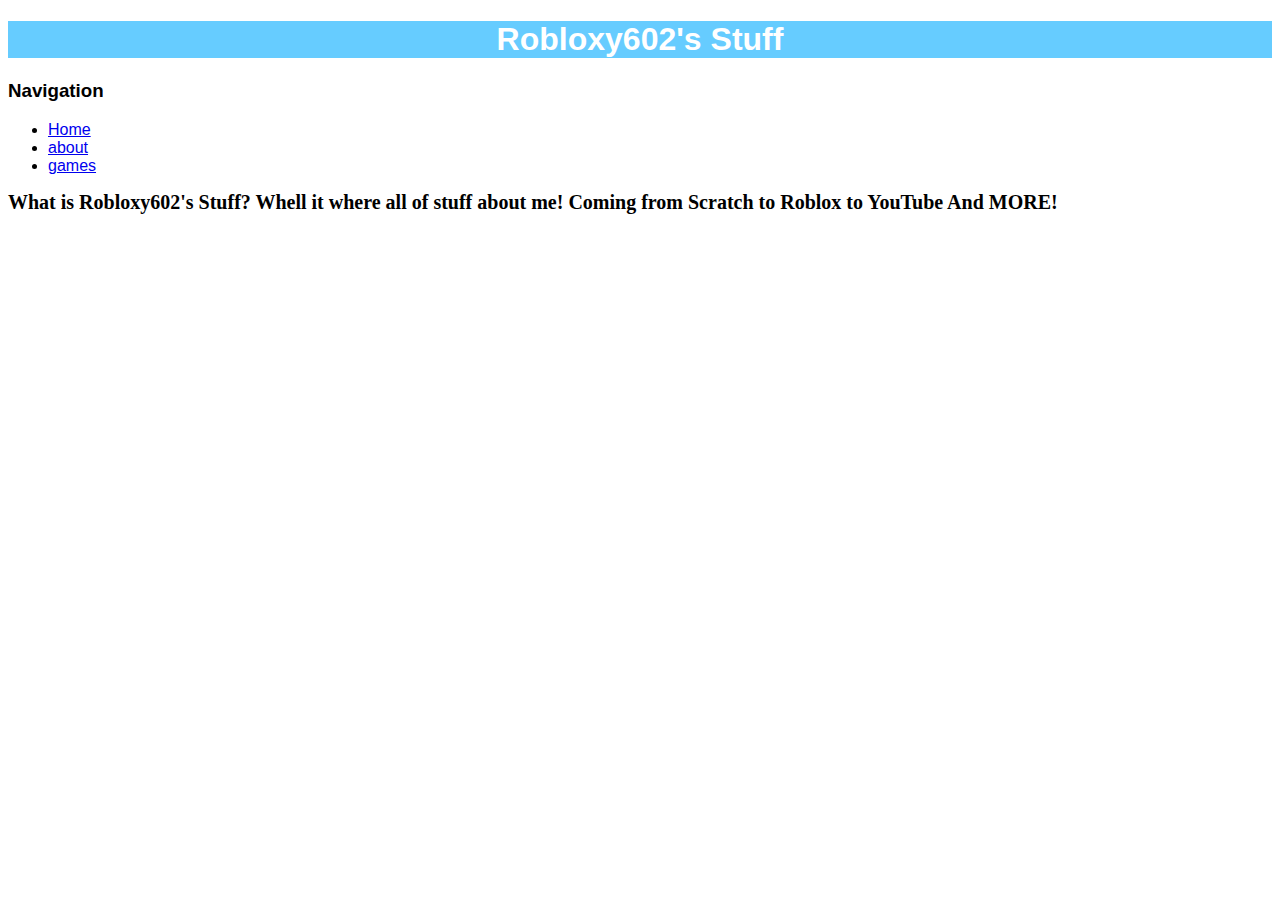
<file: Index.HTML>
<!DOCTYPE html>
<HTML>
<HEAD>
    <link rel="stylesheet" type="text/css" href="style.css" />
    <link rel="shortcut icon" type="image/x-icon" href="Logo.bmp"></link>
    <title>Robloxy602"s Stuff</title>
    <meta charset="UTF-8">
    <style>
        
        h2 {
            color: rgb(0, 0, 0);
            font-size: 20px;
    </style>
</HEAD>
<BODY>
    <div id="header"> <h1>Robloxy602's Stuff</h1> </div>
<h3>Navigation</h3>
<ul>
<li><a href="index.html">Home</li></a>
<li><a href="about.html">about</li></a>
<li><a href="games.html">games</li></a>
</ul>
<h2 style="font-family:calibri; Font size":px; color:green;> 
What is Robloxy602's Stuff? Whell it where all of stuff about me! Coming from
Scratch to Roblox to YouTube And MORE!
</h2>
</BODY>
</HTML>
</file>
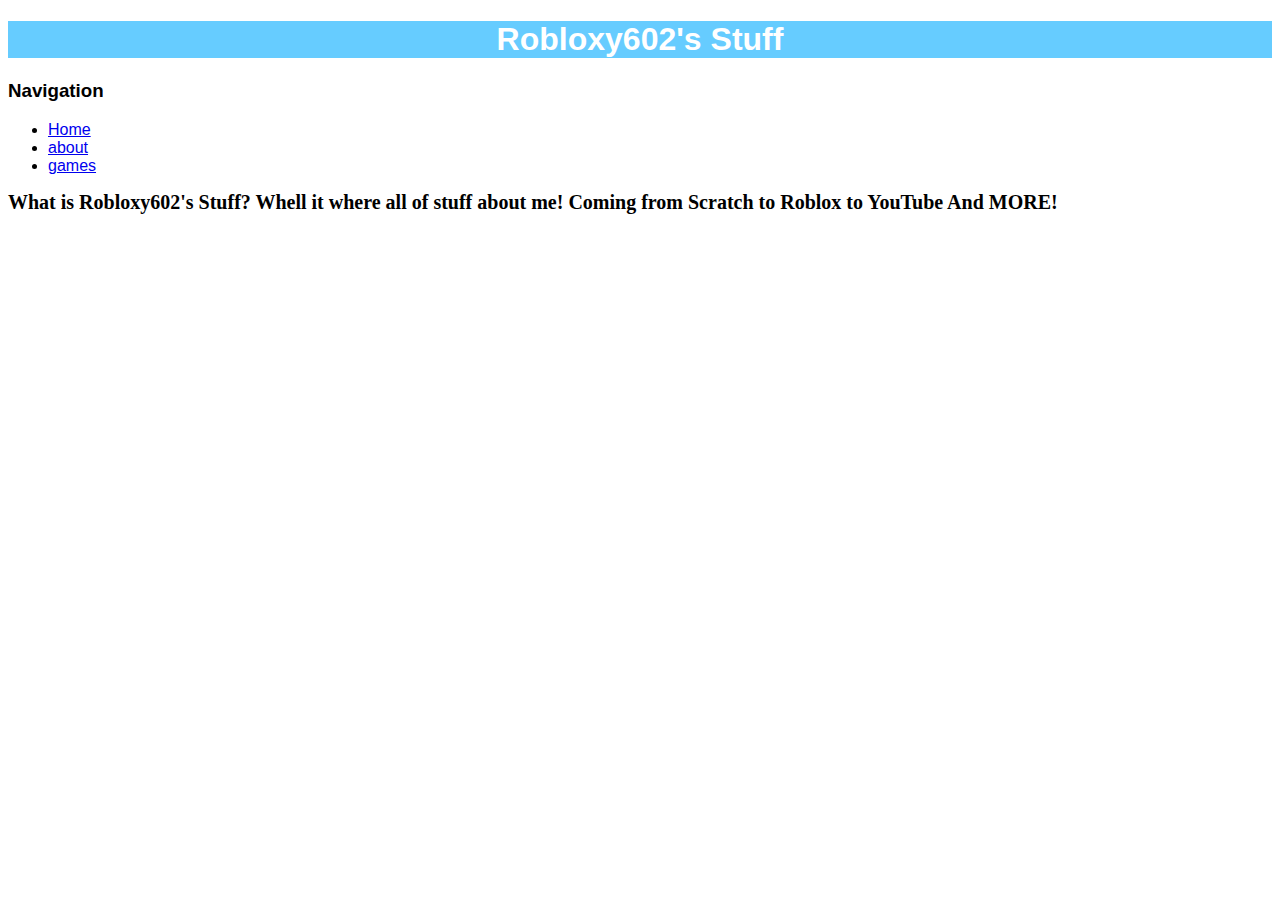
<file: index.html>
<!DOCTYPE html>
<HTML>
<HEAD>
    <link rel="stylesheet" type="text/css" href="style.css" />
    <link rel="shortcut icon" type="image/x-icon" href="Logo.bmp"></link>
    <title>Robloxy602"s Stuff</title>
    <meta charset="UTF-8">
    <style>
        
        h2 {
            color: rgb(0, 0, 0);
            font-size: 20px;
    </style>
</HEAD>
<BODY>
    <div id="header"> <h1>Robloxy602's Stuff</h1> </div>
<h3>Navigation</h3>
<ul>
<li><a href="https://liamsandagon.github.io/R602-s-Stuff/">Home</li></a>
<li><a href="about.HTML">about</li></a>
<li><a href="games.HTML">games</li></a>
</ul>
<h2 style="font-family:calibri; Font size":px; color:green;> 
What is Robloxy602's Stuff? Whell it where all of stuff about me! Coming from
Scratch to Roblox to YouTube And MORE!
</h2>
</BODY>
</HTML>
</file>
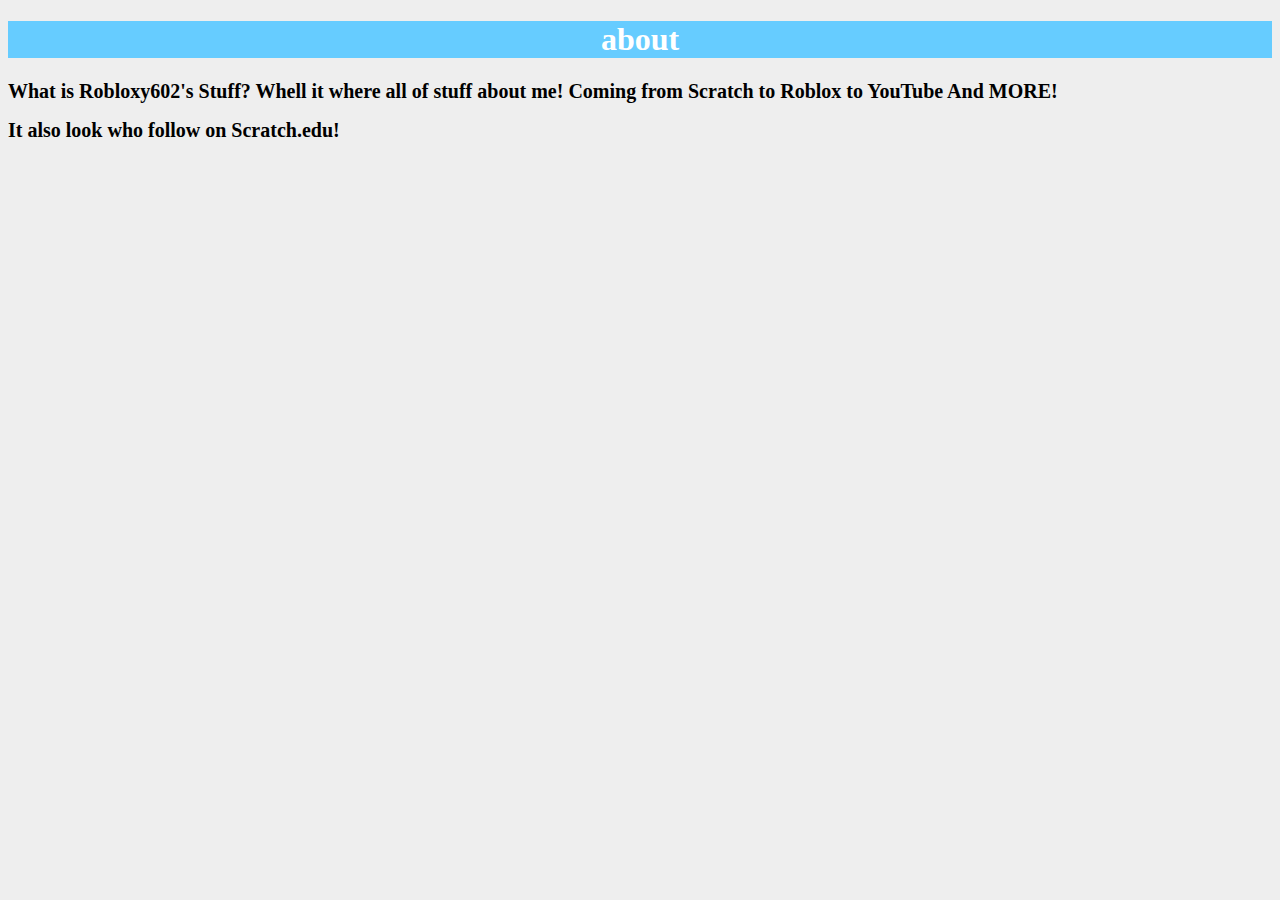
<file: About.HTML>
<!DOCTYPE html>
<HTML>
<HEAD>
    <link rel="stylesheet" type="text/css" href="about.css" />
    <link rel="shortcut icon" type="image/x-icon" href="Logo.bmp"></link>
    <title>Robloxy602"s/about Stuff</title>
    <meta charset="UTF-8">
    <style>
        
        h2 {
            color: rgb(0, 0, 0);
            font-size: 20px;
    </style>
</HEAD>
<BODY>
    <div id="header"> <h1>about</h1> </div>
<ul>
</ul>
<h2 style="font-family:calibri; Font size":px; color:green;> 
What is Robloxy602's Stuff? Whell it where all of stuff about me! Coming from
Scratch to Roblox to YouTube And MORE!
</h2>
<h2 style="font-family:calibri; Font size":px; color:green;> 
It also look who follow on Scratch.edu!

</h2>
</BODY>
</HTML>
</file>
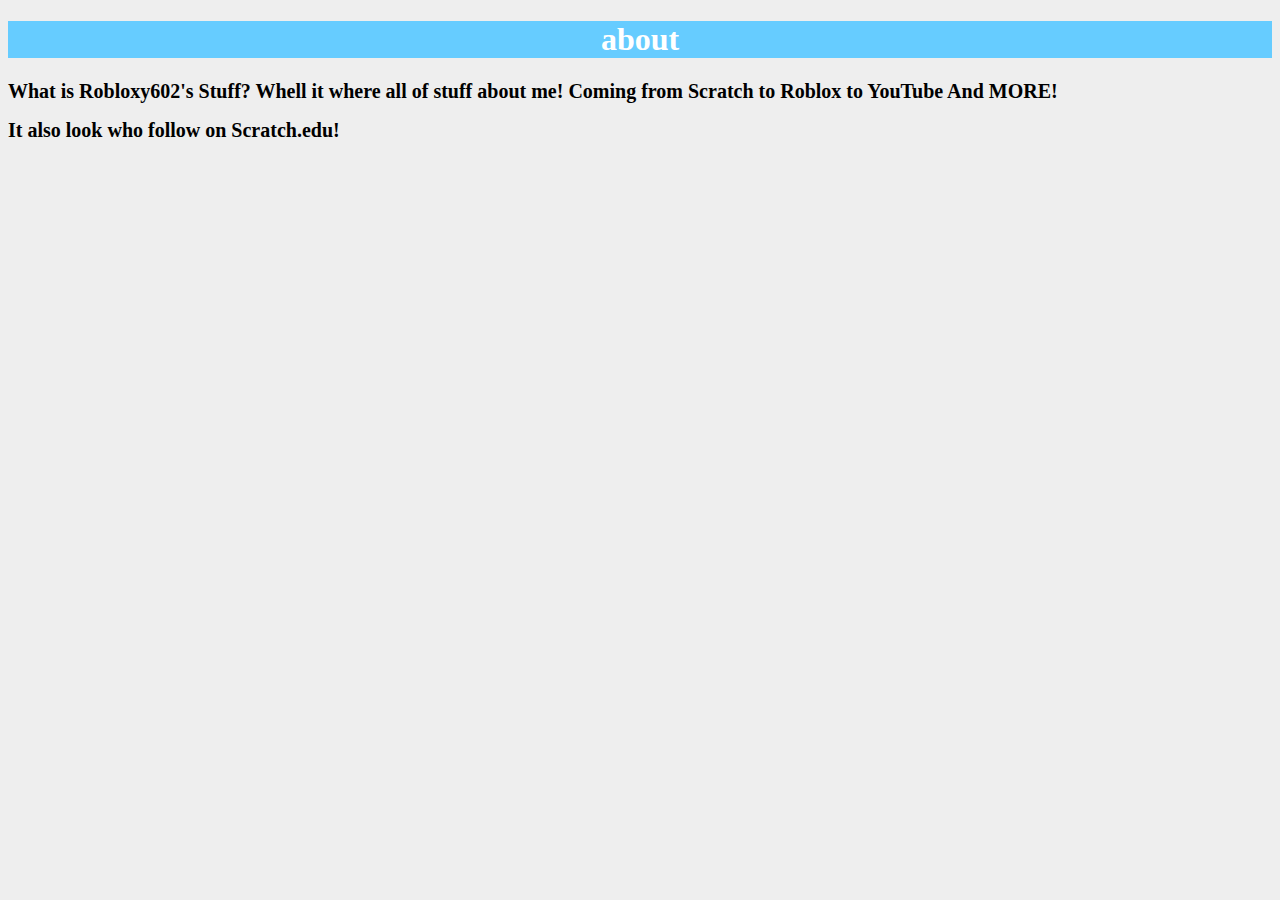
<file: about.html>
<!DOCTYPE html>
<HTML>
<HEAD>
    <link rel="stylesheet" type="text/css" href="about.css" />
    <link rel="shortcut icon" type="image/x-icon" href="Logo.bmp"></link>
    <title>Robloxy602"s/about Stuff</title>
    <meta charset="UTF-8">
    <style>
        
        h2 {
            color: rgb(0, 0, 0);
            font-size: 20px;
    </style>
</HEAD>
<BODY>
    <div id="header"> <h1>about</h1> </div>
<ul>
</ul>
<h2 style="font-family:calibri; Font size":px; color:green;> 
What is Robloxy602's Stuff? Whell it where all of stuff about me! Coming from
Scratch to Roblox to YouTube And MORE!
</h2>
<h2 style="font-family:calibri; Font size":px; color:green;> 
It also look who follow on Scratch.edu!

</h2>
</BODY>
</HTML>
</file>
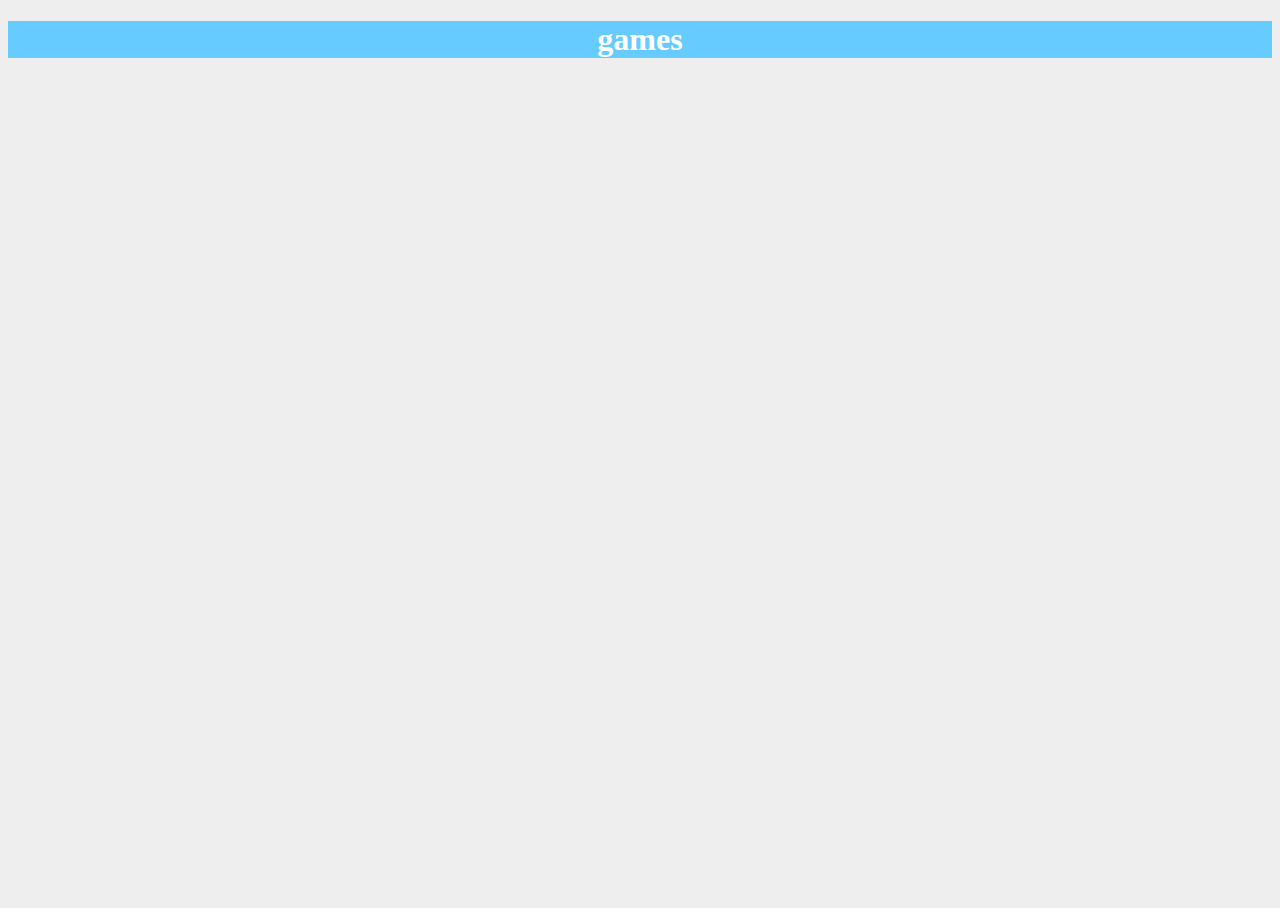
<file: Games.HTML>
<!DOCTYPE html>
<HTML>
<HEAD>
    <link rel="stylesheet" type="text/css" href="about.css" />
    <link rel="shortcut icon" type="image/x-icon" href="Logo.bmp"></link>
    <title>Robloxy602"s/games Stuff</title>
    <meta charset="UTF-8">
    <style>
        
        h2 {
            color: rgb(0, 0, 0);
            font-size: 20px;
    </style>
</HEAD>
<BODY>
    <div id="header"> <h1>games</h1> </div>
    <iframe allowtransparency="true" width="485" height="402" src="https://scratch.mit.edu/projects/embed/371174736/?autostart=false" frameborder="0" allowfullscreen></iframe>
    <iframe allowtransparency="true" width="485" height="402" src="https://scratch.mit.edu/projects/embed/394940118/?autostart=false" frameborder="0" allowfullscreen></iframe>
    <iframe allowtransparency="true" width="485" height="402" src="https://scratch.mit.edu/projects/embed/408839118/?autostart=false" frameborder="0" allowfullscreen></iframe>
    <iframe allowtransparency="true" width="485" height="402" src="https://scratch.mit.edu/projects/embed/409815949/?autostart=false" frameborder="0" allowfullscreen></iframe>
<ul>
</ul>
</h2>
</BODY>
</HTML>
</file>
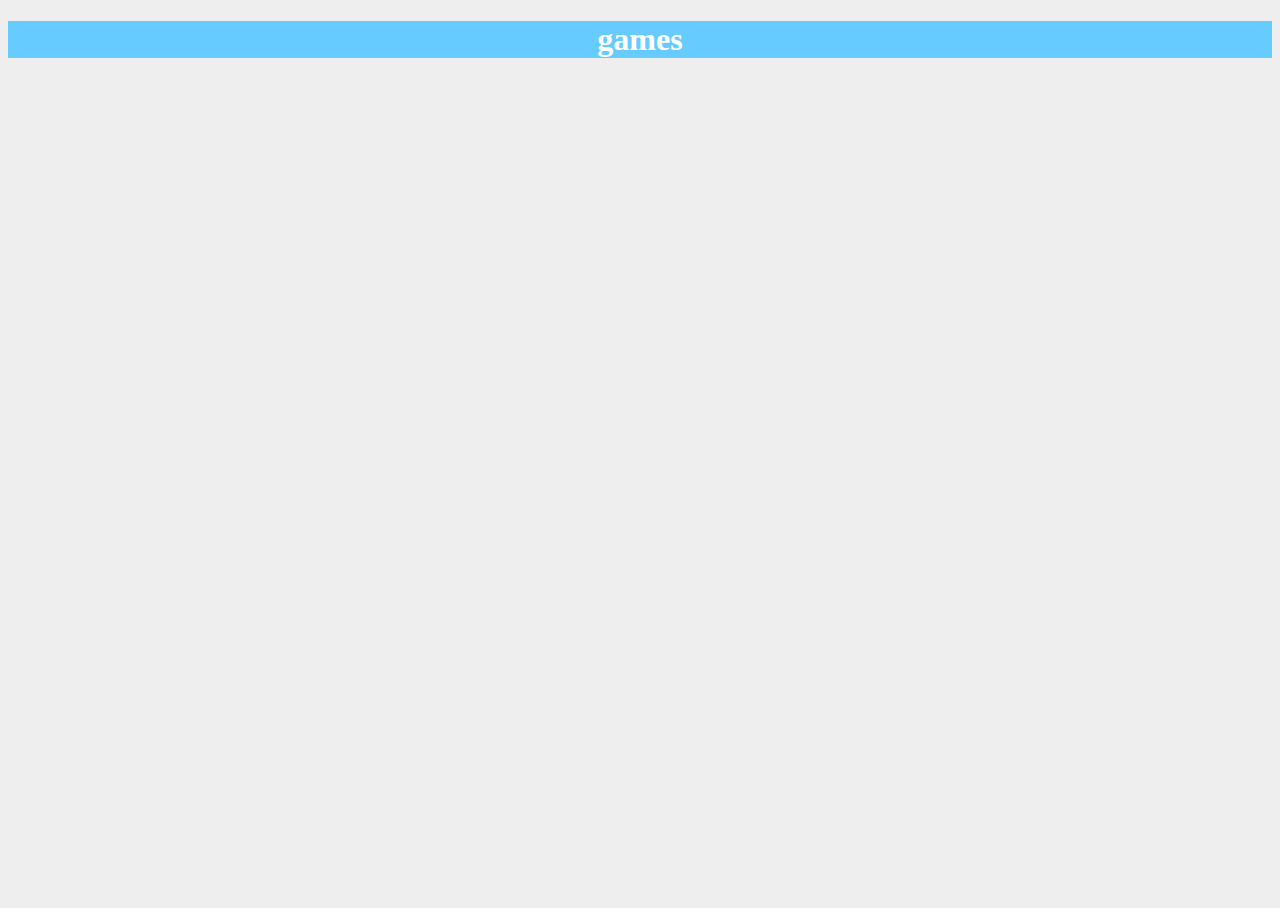
<file: games.html>
<!DOCTYPE html>
<HTML>
<HEAD>
    <link rel="stylesheet" type="text/css" href="about.css" />
    <link rel="shortcut icon" type="image/x-icon" href="Logo.bmp"></link>
    <title>Robloxy602"s/games Stuff</title>
    <meta charset="UTF-8">
    <style>
        
        h2 {
            color: rgb(0, 0, 0);
            font-size: 20px;
    </style>
</HEAD>
<BODY>
    <div id="header"> <h1>games</h1> </div>
    <iframe allowtransparency="true" width="485" height="402" src="https://scratch.mit.edu/projects/embed/371174736/?autostart=false" frameborder="0" allowfullscreen></iframe>
    <iframe allowtransparency="true" width="485" height="402" src="https://scratch.mit.edu/projects/embed/394940118/?autostart=false" frameborder="0" allowfullscreen></iframe>
    <iframe allowtransparency="true" width="485" height="402" src="https://scratch.mit.edu/projects/embed/408839118/?autostart=false" frameborder="0" allowfullscreen></iframe>
    <iframe allowtransparency="true" width="485" height="402" src="https://scratch.mit.edu/projects/embed/409815949/?autostart=false" frameborder="0" allowfullscreen></iframe>
<ul>
</ul>
</h2>
</BODY>
</HTML>
</file>
<file: style.css>
body{
    background-color white;
    font-family: Arial, Helvetica, sans-serif;

}

#container {
    background-color: #EEE;
    width: 800px;
    margin-left: auto;
    margin-right: auto;
}
#header{
    background-color: #66CCFF;
    color: white;
    text-align: center;
}


#content {
    padding: 10px;

}

#nav{
    width: 180;

}




#main {
    width: 600px;
    float: right;
    
}

#footer {
    clear:both;


}
</file>
<file: about.css>
body{
    background-color: #EEE;

}

#container {
    background-color: #EEE;
    width: 800px;
    margin-left: auto;
    margin-right: auto;
}
#header{
    background-color: #66CCFF;
    color: white;
    text-align: center;
}


#content {
    padding: 10px;

}

#nav{
    width: 180;

}




#main {
    width: 600px;
    float: right;
    
}

#footer {
    clear:both;


}
</file>
